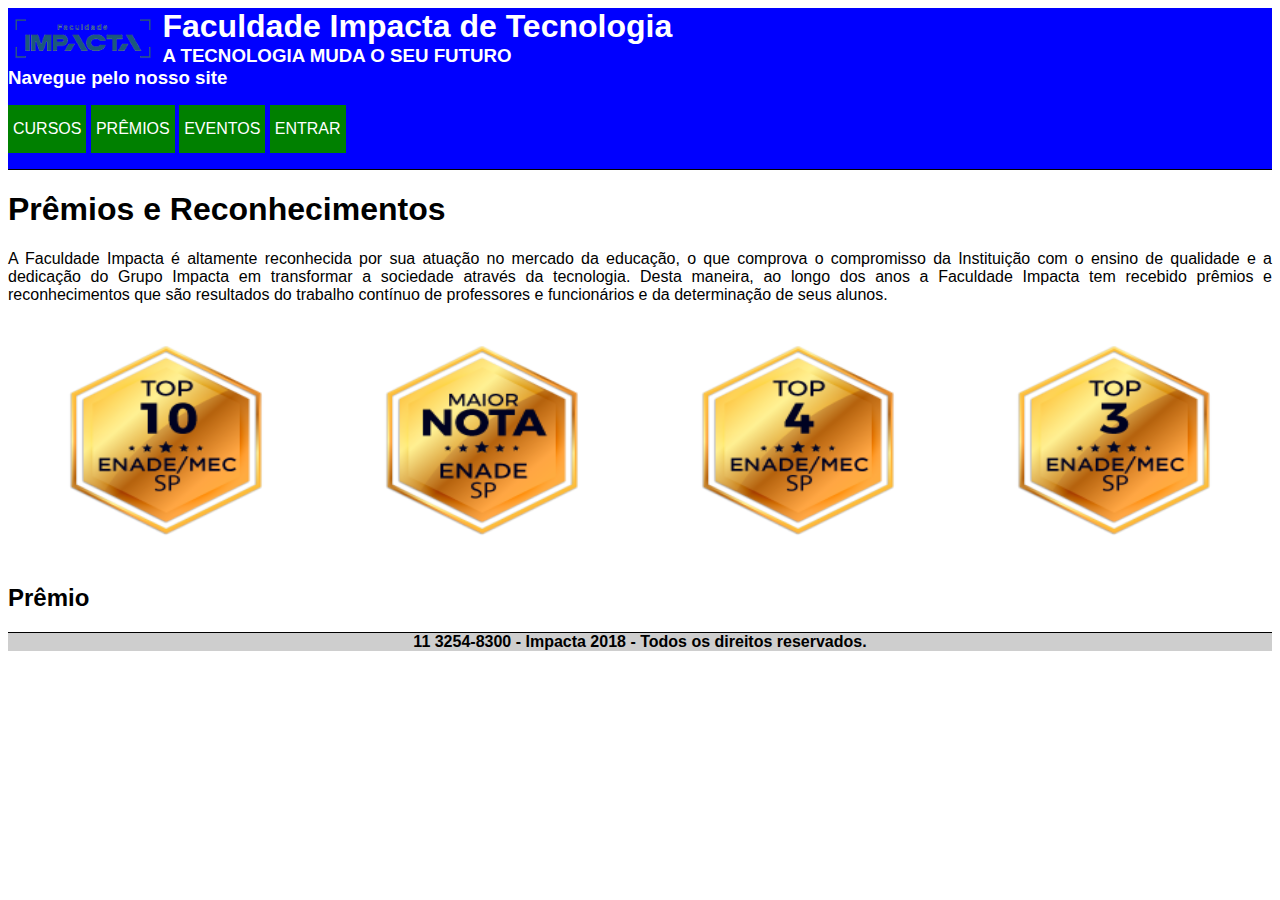
<file: Tecnologia Web/premios.html>
<!DOCTYPE html>
<html>
<head>
	<meta charset="UTF-8" />
	<title>Faculdade Impacta de Tecnologia</title>
	<link rel="icon" href="imagens/favicon.png" />
	<meta name="viewport" content="initial-scale=1">
	<link rel="stylesheet" href="css/site.css" />
	<script src="scripts/premios.js" defer></script>
</head>
<body>
	<header>
		<a href="index.html">
			<img src="imagens/logo.png" width="250px" />
		</a>
		<div class="titulo">
			<h1>Faculdade Impacta de Tecnologia</h1>
			<h3>A TECNOLOGIA MUDA O SEU FUTURO</h3>
		</div>
		<nav>
			<h3>Navegue pelo nosso site</h3>
			<ul>
				<li><a href="cursos.html" >Cursos</a></li>
				<li><a href="premios.html" >Prêmios</a></li>
				<li><a href="eventos.html" >Eventos</a></li>
				<li><a href="entrar.html" >Entrar</a></li>
			</ul>
		</nav>
	</header>
	<main>
		<h1>Prêmios e Reconhecimentos</h1>
		<section>
			<p>
				A Faculdade Impacta é altamente reconhecida por sua atuação no mercado da educação, o que comprova o compromisso da Instituição com o ensino de qualidade e a dedicação do Grupo Impacta em transformar a sociedade através da tecnologia.
				Desta maneira, ao longo dos anos a Faculdade Impacta tem recebido prêmios e reconhecimentos que são resultados do trabalho contínuo de professores e funcionários e da determinação de seus alunos.
			</p>
			<ul class="premios">
				<li>
					<a href="#premio1" id="link-premio1">
						<img src="imagens/premio1.png" alt="Graduação em Administração"  class="premio" />
					</a>
				</li>
				<li>
					<a href="#premio2" id="link-premio2">
						<img src="imagens/premio2.png" alt="Graduação em Análise e Desenvolvimento de Sistemas"  class="premio" />
					</a>
				</li>
				<li>
					<a href="#premio3" id="link-premio3">
						<img src="imagens/premio3.png" alt="Graduação em Redes de Computadores"  class="premio" />
					</a>
				</li>
				<li>
					<a href="#premio4" id="link-premio4">
						<img src="imagens/premio4.png" alt="Graduação em Sistemas da Informação"  class="premio" />
					</a>
				</li>
			</ul>
		</section>
		<section>
			<h2>Prêmio</h2>
			<article class="descricao" id="premio1">
				<h3>Graduação em Administração</h3>
				<p>
				Nota 4 na avaliação do MEC – 10.ª maior nota entre as faculdades privadas da cidade de São Paulo. 
				3 estrelas na avaliação realizada pelo Guia do Estudante, da Editora Abril, que seleciona os melhores
				cursos para os estudantes que estão se preparando para o vestibular. Destaque no portal da
				Revista Exame como o curso que está entre os melhores do Brasil. (06/2017)
				</p>
			</article>
			<article class="descricao" id="premio2">
				<h3>Graduação em Análise e Desenvolvimento de Sistemas</h3>
				<p>
					Nota 4 na avaliação do ENADE/MEC - 1.º melhor curso da cidade de São Paulo.
				</p>
			</article>
			<article class="descricao" id="premio3">
				<h3>Graduação em Redes de Computadores</h3>
				
				<p> 
					Nota 3 na avaliação do ENADE/MEC - 4.º melhor curso da cidade de São Paulo. 
				</p>
			</article>
			<article class="descricao" id="premio4">
				<h3>Graduação em Sistemas da Informação</h3>
				<p>
					Nota 4 na avaliação do ENADE/MEC - 3.º melhor curso da cidade de São Paulo.
				</p>
			</article>
		</section>
	</main>
	<footer>
		<strong>11 3254-8300 - Impacta 2018 - Todos os direitos reservados.</strong>
	</footer>
</body>
</html>
</file>
<file: Tecnologia Web/css/site.css>
body {
	font-family: sans-serif;
}

header {
	background-color: blue;
	border-bottom: 1px solid black;
}

div.titulo {
	display: inline-block;
}

header h1,
header h2,
header h3 {
	color: white;
	margin: 0;
}

nav ul {
	list-style-type: none;
	padding: 0;
}

nav li {
	display:inline-block;
	padding: 15px 5px;
	background-color: green;
}

header a {
	text-decoration: none;
	color: white;
	text-transform: uppercase;
}

footer {
	text-align: center;
	background-color: #CECECE;
	border-top: 1px solid black;
}

ul.premios {
	list-style-type: none;
	padding: 0;
	display: flex;
	flex-flow: row wrap;
	align-items: center;
	justify-content: space-around;
}

ul.premios li,
ul.premios a {
	display:inline-block;
	padding: 10px;
	border-radius: 105px;
}


img.premio {
	width: 200px;
	height: 200px;
	display: inline-block;
}

img {
	width: 150px;
}

p {
	text-align: justify;
}

img.logo {
	width: 250px;
}

form label {
	font-weight: bold;
}

figure {
	display: flex;
	flex-direction: row;
	flex-wrap: wrap;
	justify-content: space-between;
	align-items: center;
}

@media (max-width: 500px) {
	header nav {
		border-top: 0.5px solid black;
	}
	
	header {
		text-align: center;
	}
	
	figure {
		flex-direction: column;
	}
	
	figure img {
		width: 250px;
		margin: 10px 0;
	}
}
</file>
